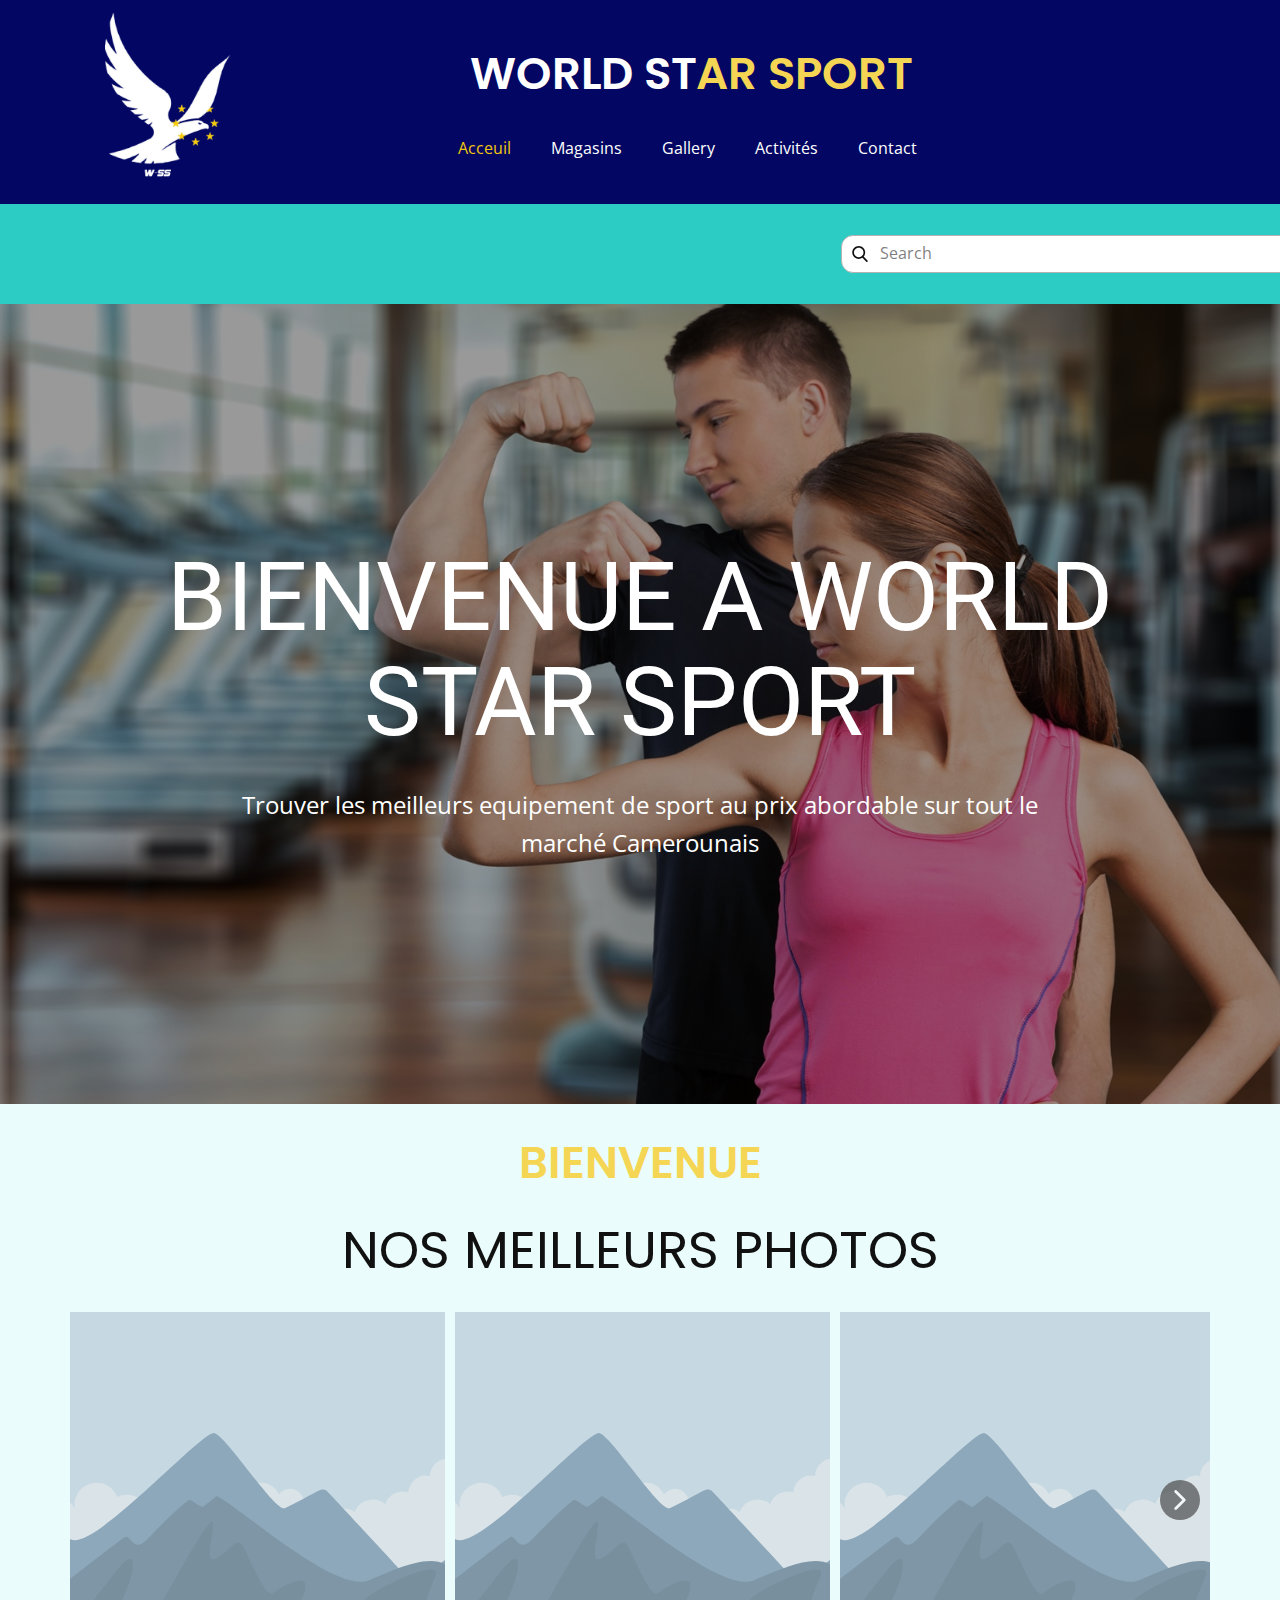
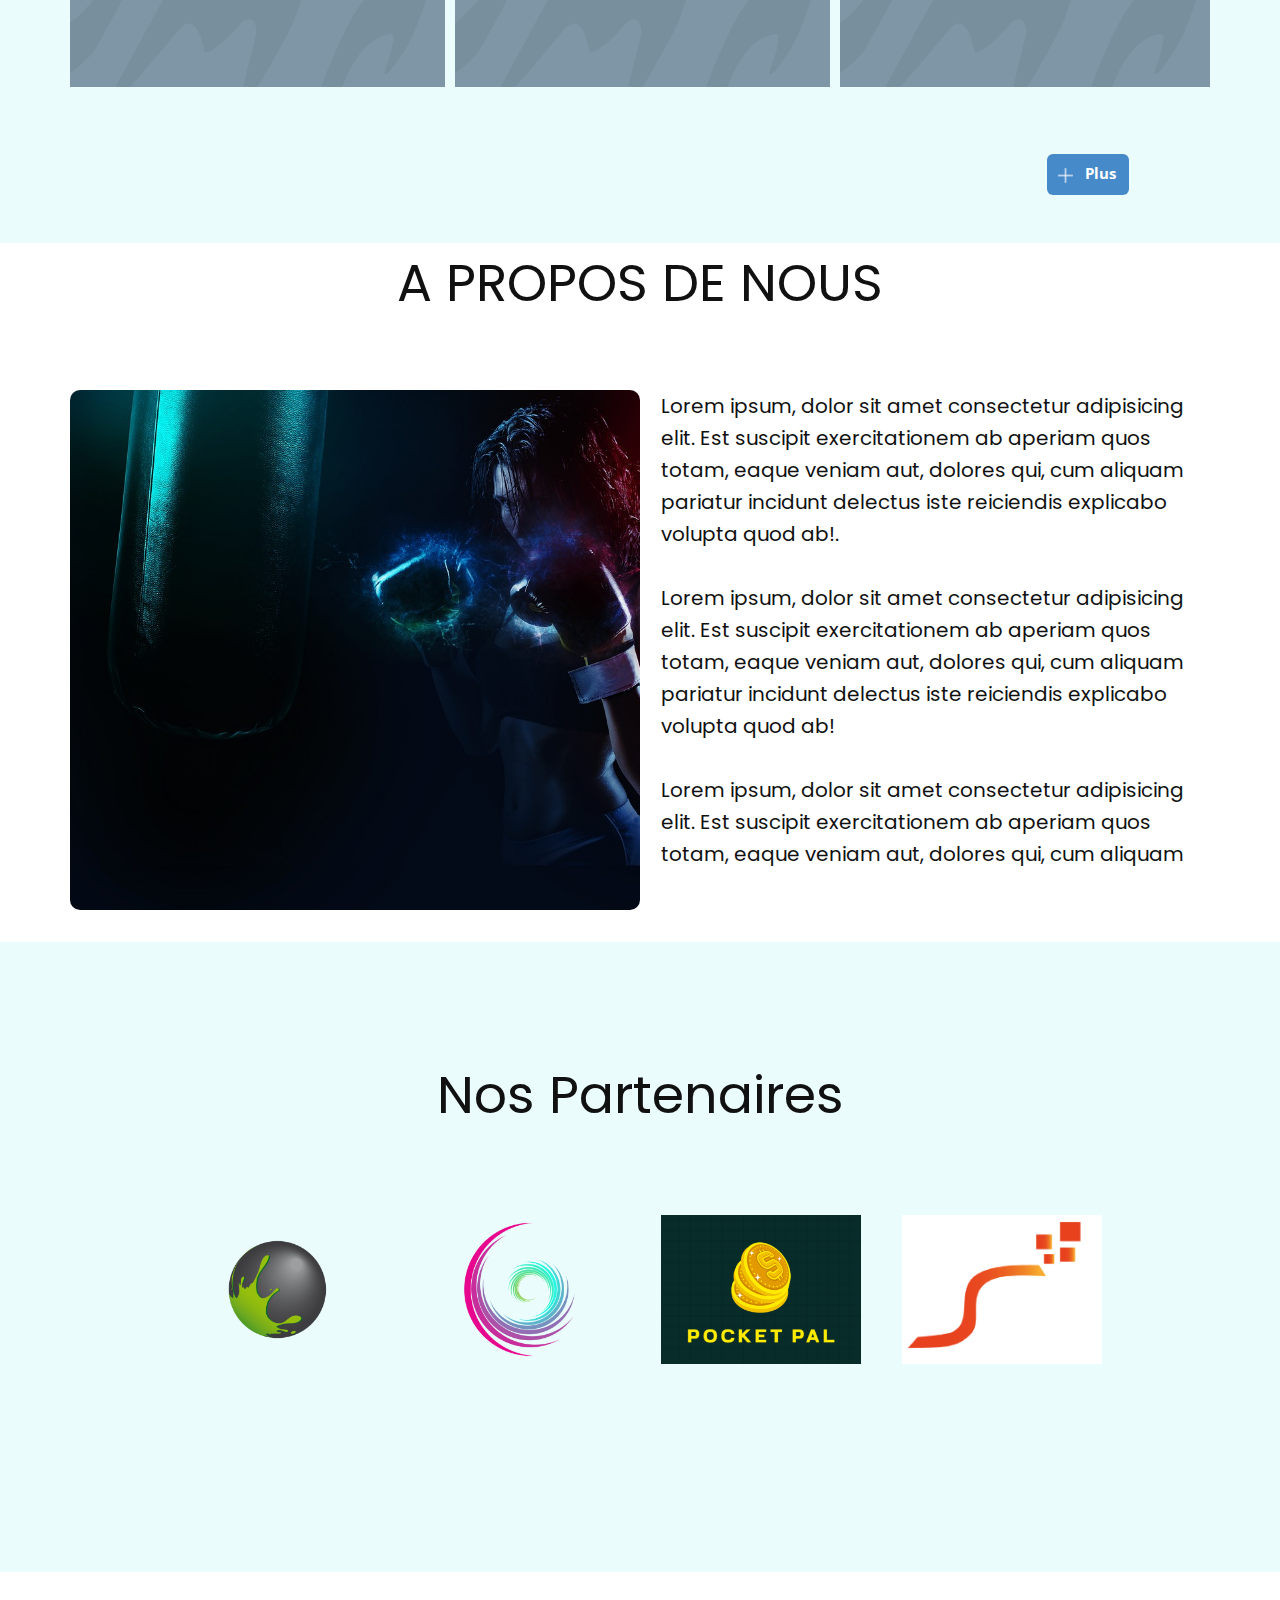
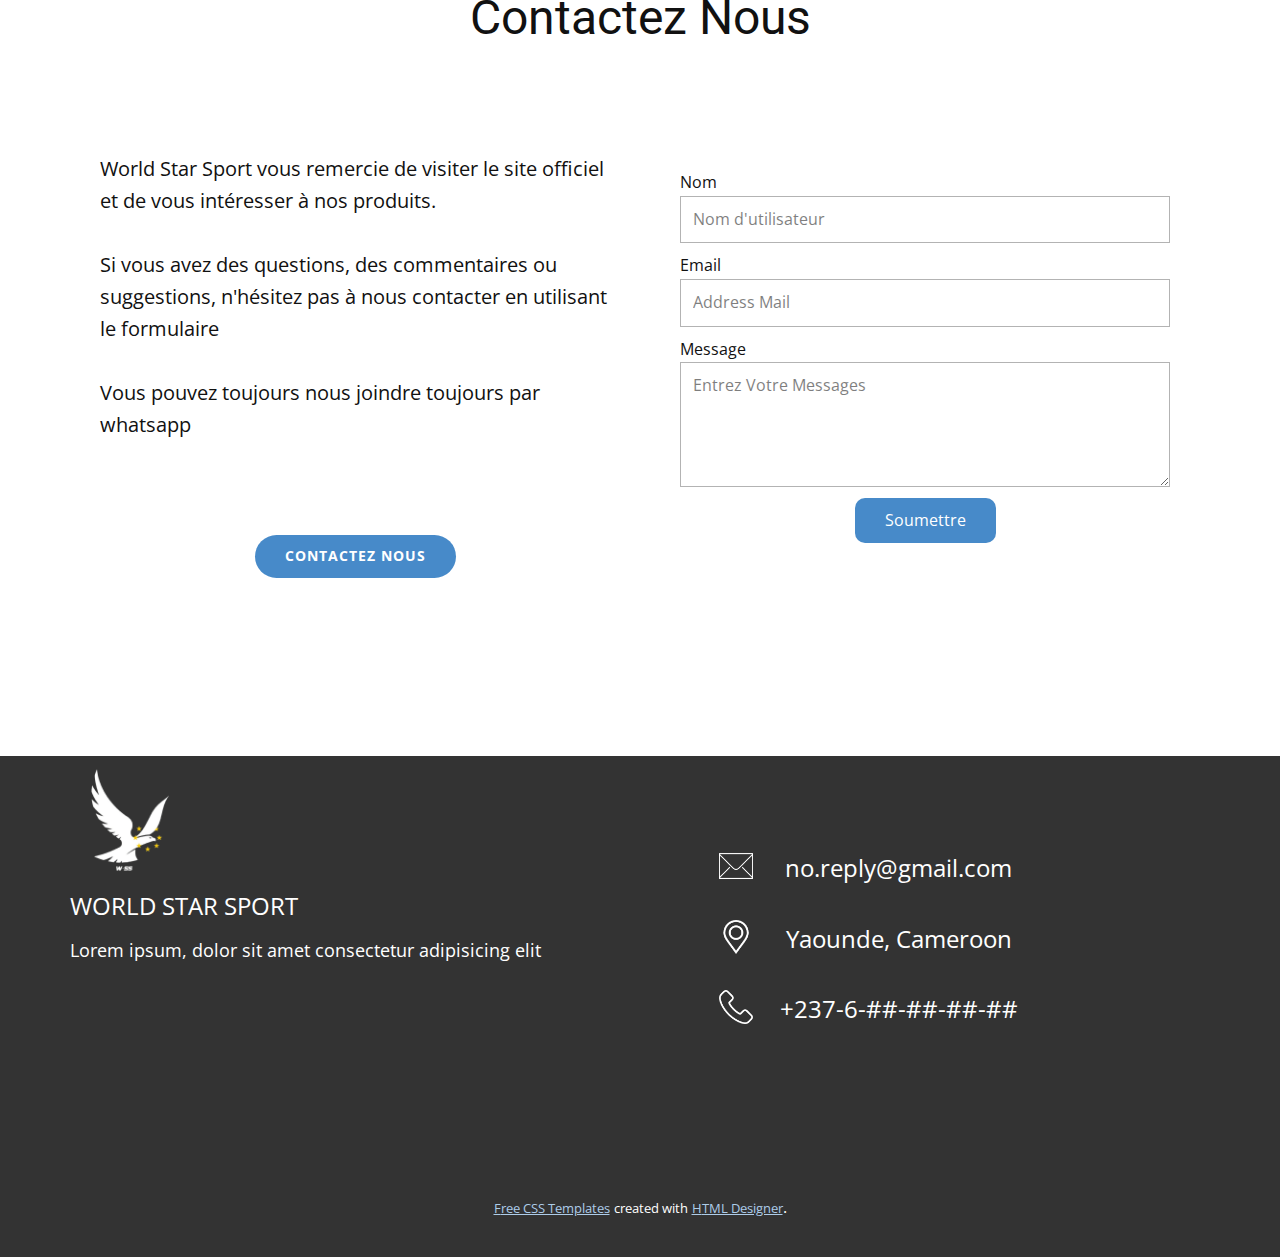
<file: index.html>
<!DOCTYPE html>
<html style="font-size: 16px;" lang="en"><head>
    <meta name="viewport" content="width=device-width, initial-scale=1.0">
    <meta charset="utf-8">
    <meta name="keywords" content="WORLD STAR SPORT
">
    <meta name="description" content="Get the latest sports news and insights on our website. From football to tennis, we cover it all with expert analysis and up-to-date reporting. Stay informed and engaged with the ultimate destination for sports fans.">
    <title>World Star Sports</title>
    <link rel="stylesheet" href="nicepage.css" media="screen">
<link rel="stylesheet" href="css/Acceuil.css" media="screen">
    <script class="u-script" type="text/javascript" src="js/jquery.js" defer=""></script>
    <script class="u-script" type="text/javascript" src="js/nicepage.js" defer=""></script>
    <meta name="generator" content="Nicepage 5.13.1, nicepage.com">
    <meta name="referrer" content="origin">
    <link id="u-theme-google-font" rel="stylesheet" href="https://fonts.googleapis.com/css?family=Roboto:100,100i,300,300i,400,400i,500,500i,700,700i,900,900i|Open+Sans:300,300i,400,400i,500,500i,600,600i,700,700i,800,800i">
    <link id="u-page-google-font" rel="stylesheet" href="https://fonts.googleapis.com/css?family=Poppins:100,100i,200,200i,300,300i,400,400i,500,500i,600,600i,700,700i,800,800i,900,900i">
    
    
    
    
    
    
    <script type="application/ld+json">{
		"@context": "http://schema.org",
		"@type": "Organization",
		"name": "",
		"logo": "images/World-Star-removebg-preview.png"
}</script>
    <meta name="theme-color" content="#478ac9">
    <meta property="og:title" content="World Star Sports">
    <meta property="og:description" content="Get the latest sports news and insights on our website. From football to tennis, we cover it all with expert analysis and up-to-date reporting. Stay informed and engaged with the ultimate destination for sports fans.">
    <meta property="og:type" content="website">
  <meta data-intl-tel-input-cdn-path="intlTelInput/"></head>
  <body data-home-page="Acceuil.html" data-home-page-title="Acceuil" class="u-body u-xl-mode" data-lang="en"><header class=" u-border-no-bottom u-border-no-left u-border-no-right u-border-no-top u-clearfix u-header u-section-row-container" id="sec-52b2" data-animation-name="" data-animation-duration="0" data-animation-delay="0" data-animation-direction="" style=""><div class="u-section-rows">
        <div class="u-clearfix u-custom-color-1 u-section-row" data-animation-name="" data-animation-duration="0" data-animation-delay="0" data-animation-direction="" id="sec-c6ae">
          <div class="u-clearfix u-sheet u-sheet-1">
            <a href="https://nicepage.studio" class="u-align-left-xs u-image u-logo u-image-1" data-image-width="500" data-image-height="500">
              <img src="images/World-Star-removebg-preview.png" class="u-logo-image u-logo-image-1">
            </a>
            <h2 class="u-align-center u-custom-font u-text u-text-default u-text-1">WORLD ST<span class="u-text-palette-3-light-1">AR SPORT</span>
            </h2>
            <nav class="u-align-center-lg u-align-center-md u-align-center-sm u-align-center-xl u-align-right-xs u-menu u-menu-dropdown u-offcanvas u-menu-1">
              <div class="menu-collapse" style="font-size: 1rem; letter-spacing: 0px;">
                <a class="u-button-style u-custom-left-right-menu-spacing u-custom-padding-bottom u-custom-text-active-color u-custom-text-hover-color u-custom-top-bottom-menu-spacing u-nav-link u-text-active-palette-1-base u-text-hover-palette-2-base" href="#">
                  <svg class="u-svg-link" viewBox="0 0 24 24"><use xmlns:xlink="http://www.w3.org/1999/xlink" xlink:href="#menu-hamburger"></use></svg>
                  <svg class="u-svg-content" version="1.1" id="menu-hamburger" viewBox="0 0 16 16" x="0px" y="0px" xmlns:xlink="http://www.w3.org/1999/xlink" xmlns="http://www.w3.org/2000/svg"><g><rect y="1" width="16" height="2"></rect><rect y="7" width="16" height="2"></rect><rect y="13" width="16" height="2"></rect>
</g></svg>
                </a>
              </div>
              <div class="u-custom-menu u-nav-container">
                <ul class="u-nav u-unstyled u-nav-1"><li class="u-nav-item"><a class="u-button-style u-nav-link u-text-active-palette-3-base u-text-hover-palette-3-base" href="Acceuil.html" style="padding: 10px 20px;">Acceuil</a>
</li><li class="u-nav-item"><a class="u-button-style u-nav-link u-text-active-palette-3-base u-text-hover-palette-3-base" href="Magasins.html" style="padding: 10px 20px;">Magasins</a>
</li><li class="u-nav-item"><a class="u-button-style u-nav-link u-text-active-palette-3-base u-text-hover-palette-3-base" href="Gallery.html" style="padding: 10px 20px;">Gallery</a><div class="u-nav-popup"><ul class="u-h-spacing-20 u-nav u-unstyled u-v-spacing-10"><li class="u-nav-item"><a class="u-button-style u-nav-link u-white" href="WSS---Photos.html">WSS - Photos</a>
</li><li class="u-nav-item"><a class="u-button-style u-nav-link u-white" href="#">WSS - Videos</a>
</li></ul>
</div>
</li><li class="u-nav-item"><a class="u-button-style u-nav-link u-text-active-palette-3-base u-text-hover-palette-3-base" style="padding: 10px 20px;">Activités</a>
</li><li class="u-nav-item"><a class="u-button-style u-nav-link u-text-active-palette-3-base u-text-hover-palette-3-base"  style="padding: 10px 20px;">Contact</a>
</li></ul>
              </div>
              <div class="u-custom-menu u-nav-container-collapse">
                <div class="u-black u-container-style u-inner-container-layout u-opacity u-opacity-95 u-sidenav">
                  <div class="u-inner-container-layout u-sidenav-overflow">
                    <div class="u-menu-close"></div>
                    <ul class="u-align-center u-nav u-popupmenu-items u-unstyled u-nav-3"><li class="u-nav-item"><a class="u-button-style u-nav-link" href="Acceuil.html">Acceuil</a>
</li><li class="u-nav-item"><a class="u-button-style u-nav-link" href="#">Magasins</a>
</li><li class="u-nav-item"><a class="u-button-style u-nav-link" href="#">Gallery</a><div class="u-nav-popup"><ul class="u-h-spacing-20 u-nav u-unstyled u-v-spacing-10"><li class="u-nav-item"><a class="u-button-style u-nav-link" href="WSS---Photos.html">WSS - Photos</a>
</li><li class="u-nav-item"><a class="u-button-style u-nav-link" href="#">WSS - Videos</a>
</li></ul>
</div>
</li><li class="u-nav-item"><a class="u-button-style u-nav-link" href="#">Activités</a>
</li><li class="u-nav-item"><a class="u-button-style u-nav-link" href="#">Contact</a>
</li></ul>
                  </div>
                </div>
                <div class="u-black u-menu-overlay u-opacity u-opacity-70"></div>
              </div>
            </nav>
          </div>
          
          
          
          
          
        </div>
        <div class="u-palette-4-base u-section-row" id="sec-f23c">
          <div class="u-clearfix u-sheet u-valign-middle u-sheet-2">
            <form action="#" method="get" class="u-border-1 u-border-grey-30 u-radius-12 u-search u-search-left u-white u-search-1">
              <button class="u-search-button" type="submit">
                <span class="u-search-icon u-spacing-10">
                  <svg class="u-svg-link" preserveAspectRatio="xMidYMin slice" viewBox="0 0 56.966 56.966"><use xmlns:xlink="http://www.w3.org/1999/xlink" xlink:href="#svg-c2ff"></use></svg>
                  <svg xmlns="http://www.w3.org/2000/svg" xmlns:xlink="http://www.w3.org/1999/xlink" version="1.1" id="svg-c2ff" x="0px" y="0px" viewBox="0 0 56.966 56.966" style="enable-background:new 0 0 56.966 56.966;" xml:space="preserve" class="u-svg-content"><path d="M55.146,51.887L41.588,37.786c3.486-4.144,5.396-9.358,5.396-14.786c0-12.682-10.318-23-23-23s-23,10.318-23,23  s10.318,23,23,23c4.761,0,9.298-1.436,13.177-4.162l13.661,14.208c0.571,0.593,1.339,0.92,2.162,0.92  c0.779,0,1.518-0.297,2.079-0.837C56.255,54.982,56.293,53.08,55.146,51.887z M23.984,6c9.374,0,17,7.626,17,17s-7.626,17-17,17  s-17-7.626-17-17S14.61,6,23.984,6z"></path></svg>
                </span>
              </button>
              <input class="u-search-input" type="search" name="search" value="" placeholder="Search">
            </form>
          </div>
          
          
          
          
          
        </div>
      </div></header>
    <section class="u-align-center u-clearfix u-image u-shading u-section-1" src="" data-image-width="1500" data-image-height="1000" id="sec-31ba">
      <div class="u-clearfix u-sheet u-valign-middle u-sheet-1">
        <h1 class="u-text u-text-default u-title u-text-1">BIENVENUE A WORLD STAR SPORT</h1>
        <p class="u-large-text u-text u-text-variant u-text-2">Trouver les meilleurs equipement de sport au prix abordable sur tout le marché Camerounais</p>
      </div>
    </section>
    <section class="u-align-center u-clearfix u-palette-4-light-3 u-section-2" id="sec-3074">
      <div class="u-clearfix u-sheet u-sheet-1">
        <h2 class="u-align-center u-custom-font u-text u-text-default u-text-palette-3-light-1 u-text-1">BIENVENUE</h2>
        <h2 class="u-align-center u-custom-font u-subtitle u-text u-text-2">NOS MEILLEURS PHOTOS</h2>
        <div class="u-expanded-width u-gallery u-layout-horizontal u-lightbox u-no-transition u-show-text-on-hover u-width-fixed u-gallery-1">
          <div class="u-gallery-inner"><div class="u-effect-fade u-gallery-item u-gallery-item-1"><div class="u-back-slide"><img class="u-back-image u-back-image-1" src="[data-uri]">
</div><div class="u-over-slide u-shading u-over-slide-1"></div>
</div><div class="u-effect-fade u-gallery-item u-gallery-item-2"><div class="u-back-slide"><img class="u-back-image u-back-image-2" src="[data-uri]">
</div><div class="u-over-slide u-shading u-over-slide-2"></div>
</div><div class="u-effect-fade u-gallery-item u-gallery-item-3"><div class="u-back-slide"><img class="u-back-image u-back-image-3" src="[data-uri]">
</div><div class="u-over-slide u-shading u-over-slide-3"></div>
</div><div class="u-effect-fade u-gallery-item u-gallery-item-4"><div class="u-back-slide"><img class="u-back-image u-back-image-4" src="[data-uri]">
</div><div class="u-over-slide u-shading u-over-slide-4"></div>
</div><div class="u-effect-fade u-gallery-item u-gallery-item-5"><div class="u-back-slide"><img class="u-back-image u-back-image-5" src="[data-uri]">
</div><div class="u-over-slide u-shading u-over-slide-5"></div>
</div><div class="u-effect-fade u-gallery-item u-gallery-item-6"><div class="u-back-slide"><img class="u-back-image u-back-image-6" src="[data-uri]">
</div><div class="u-over-slide u-shading u-over-slide-6"></div>
</div></div>
          <a class="u-absolute-vcenter u-gallery-nav u-gallery-nav-prev u-grey-70 u-icon-circle u-opacity u-opacity-70 u-spacing-10 u-text-white u-gallery-nav-1" href="#" role="button">
            <span aria-hidden="true">
              <svg viewBox="0 0 451.847 451.847"><path d="M97.141,225.92c0-8.095,3.091-16.192,9.259-22.366L300.689,9.27c12.359-12.359,32.397-12.359,44.751,0
c12.354,12.354,12.354,32.388,0,44.748L173.525,225.92l171.903,171.909c12.354,12.354,12.354,32.391,0,44.744
c-12.354,12.365-32.386,12.365-44.745,0l-194.29-194.281C100.226,242.115,97.141,234.018,97.141,225.92z"></path></svg>
            </span>
            <span class="sr-only">
              <svg viewBox="0 0 451.847 451.847"><path d="M97.141,225.92c0-8.095,3.091-16.192,9.259-22.366L300.689,9.27c12.359-12.359,32.397-12.359,44.751,0
c12.354,12.354,12.354,32.388,0,44.748L173.525,225.92l171.903,171.909c12.354,12.354,12.354,32.391,0,44.744
c-12.354,12.365-32.386,12.365-44.745,0l-194.29-194.281C100.226,242.115,97.141,234.018,97.141,225.92z"></path></svg>
            </span>
          </a>
          <a class="u-absolute-vcenter u-gallery-nav u-gallery-nav-next u-grey-70 u-icon-circle u-opacity u-opacity-70 u-spacing-10 u-text-white u-gallery-nav-2" href="#" role="button">
            <span aria-hidden="true">
              <svg viewBox="0 0 451.846 451.847"><path d="M345.441,248.292L151.154,442.573c-12.359,12.365-32.397,12.365-44.75,0c-12.354-12.354-12.354-32.391,0-44.744
L278.318,225.92L106.409,54.017c-12.354-12.359-12.354-32.394,0-44.748c12.354-12.359,32.391-12.359,44.75,0l194.287,194.284
c6.177,6.18,9.262,14.271,9.262,22.366C354.708,234.018,351.617,242.115,345.441,248.292z"></path></svg>
            </span>
            <span class="sr-only">
              <svg viewBox="0 0 451.846 451.847"><path d="M345.441,248.292L151.154,442.573c-12.359,12.365-32.397,12.365-44.75,0c-12.354-12.354-12.354-32.391,0-44.744
L278.318,225.92L106.409,54.017c-12.354-12.359-12.354-32.394,0-44.748c12.354-12.359,32.391-12.359,44.75,0l194.287,194.284
c6.177,6.18,9.262,14.271,9.262,22.366C354.708,234.018,351.617,242.115,345.441,248.292z"></path></svg>
            </span>
          </a>
        </div>
        <a href="WSS---Photos.html" class="u-btn u-btn-round u-button-style u-hover-palette-1-light-1 u-palette-1-base u-radius-6 u-btn-1"><span class="u-file-icon u-icon u-text-white u-icon-1"><img src="images/748113-576dfa1e.png" alt=""></span>&nbsp;Plus
        </a>
      </div>
    </section>
    <section class="u-clearfix u-section-3" id="sec-5378">
      <div class="u-clearfix u-sheet u-valign-bottom u-sheet-1">
        <h2 class="u-align-center u-custom-font u-subtitle u-text u-text-default u-text-1">A PROPOS DE NOUS</h2>
        <div class="u-clearfix u-expanded-width u-layout-wrap u-layout-wrap-1">
          <div class="u-layout">
            <div class="u-layout-row">
              <div class="u-container-align-center u-container-style u-image u-layout-cell u-size-30-xl u-size-60-lg u-size-60-md u-size-60-sm u-size-60-xs u-image-1" data-image-width="1280" data-image-height="783">
                <div class="u-container-layout u-container-layout-1"></div>
              </div>
              <div class="u-container-style u-layout-cell u-size-30-xl u-size-60-lg u-size-60-md u-size-60-sm u-size-60-xs u-layout-cell-2">
                <div class="u-container-layout u-container-layout-2">
                  <p class="u-align-left u-custom-font u-text u-text-default-lg u-text-default-xl u-text-2"> Lorem ipsum, dolor sit amet consectetur adipisicing elit. Est suscipit exercitationem ab aperiam quos totam, eaque veniam aut, dolores qui, cum aliquam pariatur incidunt delectus iste reiciendis explicabo volupta quod ab!.<br>
                    <br>Lorem ipsum, dolor sit amet consectetur adipisicing elit. Est suscipit exercitationem ab aperiam quos totam, eaque veniam aut, dolores qui, cum aliquam pariatur incidunt delectus iste reiciendis explicabo volupta quod ab!<br>
                    <br>Lorem ipsum, dolor sit amet consectetur adipisicing elit. Est suscipit exercitationem ab aperiam quos totam, eaque veniam aut, dolores qui, cum aliquam<br>
                  </p>
                </div>
              </div>
            </div>
          </div>
        </div>
      </div>
    </section>
    <section class="u-clearfix u-palette-4-light-3 u-section-4" id="sec-296b">
      <div class="u-clearfix u-sheet u-sheet-1">
        <h2 class="u-custom-font u-subtitle u-text u-text-default u-text-1">Nos Partenaires</h2>
        <div class="u-list u-list-1">
          <div class="u-repeater u-repeater-1">
            <div class="u-container-align-center u-container-style u-list-item u-repeater-item">
              <div class="u-container-layout u-similar-container u-container-layout-1">
                <img class="u-align-center u-image u-image-contain u-image-default u-preserve-proportions u-image-1" src="images/1056550_medium2000.png.png" alt="" data-image-width="1000" data-image-height="1000">
              </div>
            </div>
            <div class="u-container-align-center u-container-style u-list-item u-repeater-item">
              <div class="u-container-layout u-similar-container u-container-layout-2">
                <img class="u-align-center u-image u-image-contain u-image-default u-preserve-proportions u-image-2" src="images/1161820_medium2000.png.png" alt="" data-image-width="1000" data-image-height="1000">
              </div>
            </div>
            <div class="u-container-align-center u-container-style u-list-item u-repeater-item">
              <div class="u-container-layout u-similar-container u-container-layout-3">
                <img class="u-align-center u-image u-image-default u-preserve-proportions u-image-3" src="images/Pocket-Pal.png" alt="" data-image-width="754" data-image-height="525">
              </div>
            </div>
            <div class="u-container-align-center u-container-style u-list-item u-repeater-item">
              <div class="u-container-layout u-similar-container u-container-layout-4">
                <img class="u-align-center u-image u-image-default u-preserve-proportions u-image-4" src="images/Solux.png" alt="" data-image-width="900" data-image-height="675">
              </div>
            </div>
          </div>
        </div>
      </div>
    </section>
    <section class="u-clearfix u-section-5" id="sec-3ca6">
      <div class="u-clearfix u-sheet u-sheet-1">
        <h2 class="u-align-center u-subtitle u-text u-text-default u-text-1">Contactez Nous</h2>
        <div class="u-clearfix u-expanded-width u-layout-wrap u-layout-wrap-1">
          <div class="u-layout">
            <div class="u-layout-row">
              <div class="u-container-style u-layout-cell u-size-30 u-layout-cell-1">
                <div class="u-container-layout u-container-layout-1">
                  <p class="u-large-text u-text u-text-default u-text-variant u-text-2">World Star Sport vous remercie de visiter le site officiel et de vous intéresser à nos produits.&nbsp;<br>
                    <br>Si vous avez des questions, des commentaires ou suggestions, n'hésitez pas à nous contacter en utilisant le formulaire<br>
                    <br>Vous pouvez toujours nous joindre toujours par whatsapp<br>
                    <br>
                    <br>
                  </p>
                  <a href="https://nicepage.com/c/product-list-website-templates" class="u-btn u-btn-round u-button-style u-hover-palette-1-light-1 u-palette-1-base u-radius-50 u-btn-1">Contactez nous</a>
                </div>
              </div>
              <div class="u-container-style u-layout-cell u-size-30 u-layout-cell-2">
                <div class="u-container-layout u-valign-middle u-container-layout-2">
                  <div class="u-form u-form-1">
                    <form action="https://forms.nicepagesrv.com/v2/form/process" class="u-clearfix u-form-spacing-10 u-form-vertical u-inner-form" source="email" name="form" style="padding: 10px;">
                      <div class="u-form-group u-form-name">
                        <label for="name-725b" class="u-label">Nom</label>
                        <input type="text" placeholder="Nom d'utilisateur" id="name-725b" name="name" class="u-input u-input-rectangle" required="">
                      </div>
                      <div class="u-form-email u-form-group">
                        <label for="email-725b" class="u-label">Email</label>
                        <input type="email" placeholder="Address Mail" id="email-725b" name="email" class="u-input u-input-rectangle" required="">
                      </div>
                      <div class="u-form-group u-form-message">
                        <label for="message-725b" class="u-label">Message</label>
                        <textarea placeholder="Entrez Votre Messages" rows="4" cols="50" id="message-725b" name="message" class="u-input u-input-rectangle" required=""></textarea>
                      </div>
                      <div class="u-align-center u-form-group u-form-submit">
                        <a href="#" class="u-btn u-btn-round u-btn-submit u-button-style u-radius-10">Soumettre</a>
                        <input type="submit" value="submit" class="u-form-control-hidden">
                      </div>
                      <div class="u-form-send-message u-form-send-success"> Thank you! Your message has been sent. </div>
                      <div class="u-form-send-error u-form-send-message"> Unable to send your message. Please fix errors then try again. </div>
                      <input type="hidden" value="" name="recaptchaResponse">
                      <input type="hidden" name="formServices" value="3f60c0e3c342db9a0bc4519c205710c9">
                    </form>
                  </div>
                </div>
              </div>
            </div>
          </div>
        </div>
      </div>
    </section>
    
    
    <footer class="u-align-center u-clearfix u-footer u-grey-80 u-footer" id="sec-300c"><div class="u-clearfix u-sheet u-valign-top-xs u-sheet-1">
        <img class="u-image u-image-contain u-image-default u-preserve-proportions u-image-1" src="images/World-Star-removebg-preview.png" alt="" data-image-width="500" data-image-height="500">
        <div class="u-align-center-xs u-list u-list-1">
          <div class="u-repeater u-repeater-1">
            <div class="u-container-style u-list-item u-repeater-item">
              <div class="u-container-layout u-similar-container u-container-layout-1"><span class="u-align-left-xs u-custom-item u-file-icon u-icon u-text-white u-icon-1"><img src="images/4.png" alt=""></span>
                <p class="u-align-center u-custom-item u-large-text u-text u-text-variant u-text-1">no.reply@gmail.com</p>
              </div>
            </div>
            <div class="u-container-style u-list-item u-repeater-item">
              <div class="u-container-layout u-similar-container u-container-layout-2"><span class="u-align-left-xs u-custom-item u-file-icon u-icon u-text-white u-icon-2"><img src="images/1239344-9f339065.png" alt=""></span>
                <p class="u-align-center u-custom-item u-large-text u-text u-text-variant u-text-2">Yaounde, Cameroon</p>
              </div>
            </div>
            <div class="u-container-style u-list-item u-repeater-item">
              <div class="u-container-layout u-similar-container u-container-layout-3"><span class="u-align-left-xs u-custom-item u-file-icon u-icon u-text-white u-icon-3"><img src="images/159832-e6b11a25.png" alt=""></span>
                <p class="u-align-center u-custom-item u-large-text u-text u-text-variant u-text-3">+237-6-##-##-##-##</p>
              </div>
            </div>
          </div>
        </div>
        <p class="u-large-text u-text u-text-default u-text-variant u-text-4">WORLD STAR SPORT</p>
        <p class="u-align-left-md u-align-left-sm u-align-left-xs u-text u-text-default-lg u-text-default-xl u-text-5"> Lorem ipsum, dolor sit amet consectetur adipisicing elit<br>
        </p>
      </div></footer>
    <section class="u-backlink u-clearfix u-grey-80">
      <a class="u-link" href="https://nicepage.com/css-templates" target="_blank">
        <span>Free CSS Templates</span>
      </a>
      <p class="u-text">
        <span>created with</span>
      </p>
      <a class="u-link" href="https://nicepage.com/html-website-builder" target="_blank">
        <span>HTML Designer</span>
      </a>. 
    </section><span style="height: 64px; width: 64px; margin-left: 0px; margin-right: auto; margin-top: 0px; right: 20px; bottom: 20px; padding: 20px; background-image: none;" class="u-back-to-top u-custom-color-1 u-icon u-icon-circle u-opacity u-opacity-85" data-href="#">
        <svg class="u-svg-link" preserveAspectRatio="xMidYMin slice" viewBox="0 0 551.13 551.13"><use xmlns:xlink="http://www.w3.org/1999/xlink" xlink:href="#svg-1d98"></use></svg>
        <svg class="u-svg-content" enable-background="new 0 0 551.13 551.13" viewBox="0 0 551.13 551.13" xmlns="http://www.w3.org/2000/svg" id="svg-1d98"><path d="m275.565 189.451 223.897 223.897h51.668l-275.565-275.565-275.565 275.565h51.668z"></path></svg>
    </span>
  
</body></html>
</file>
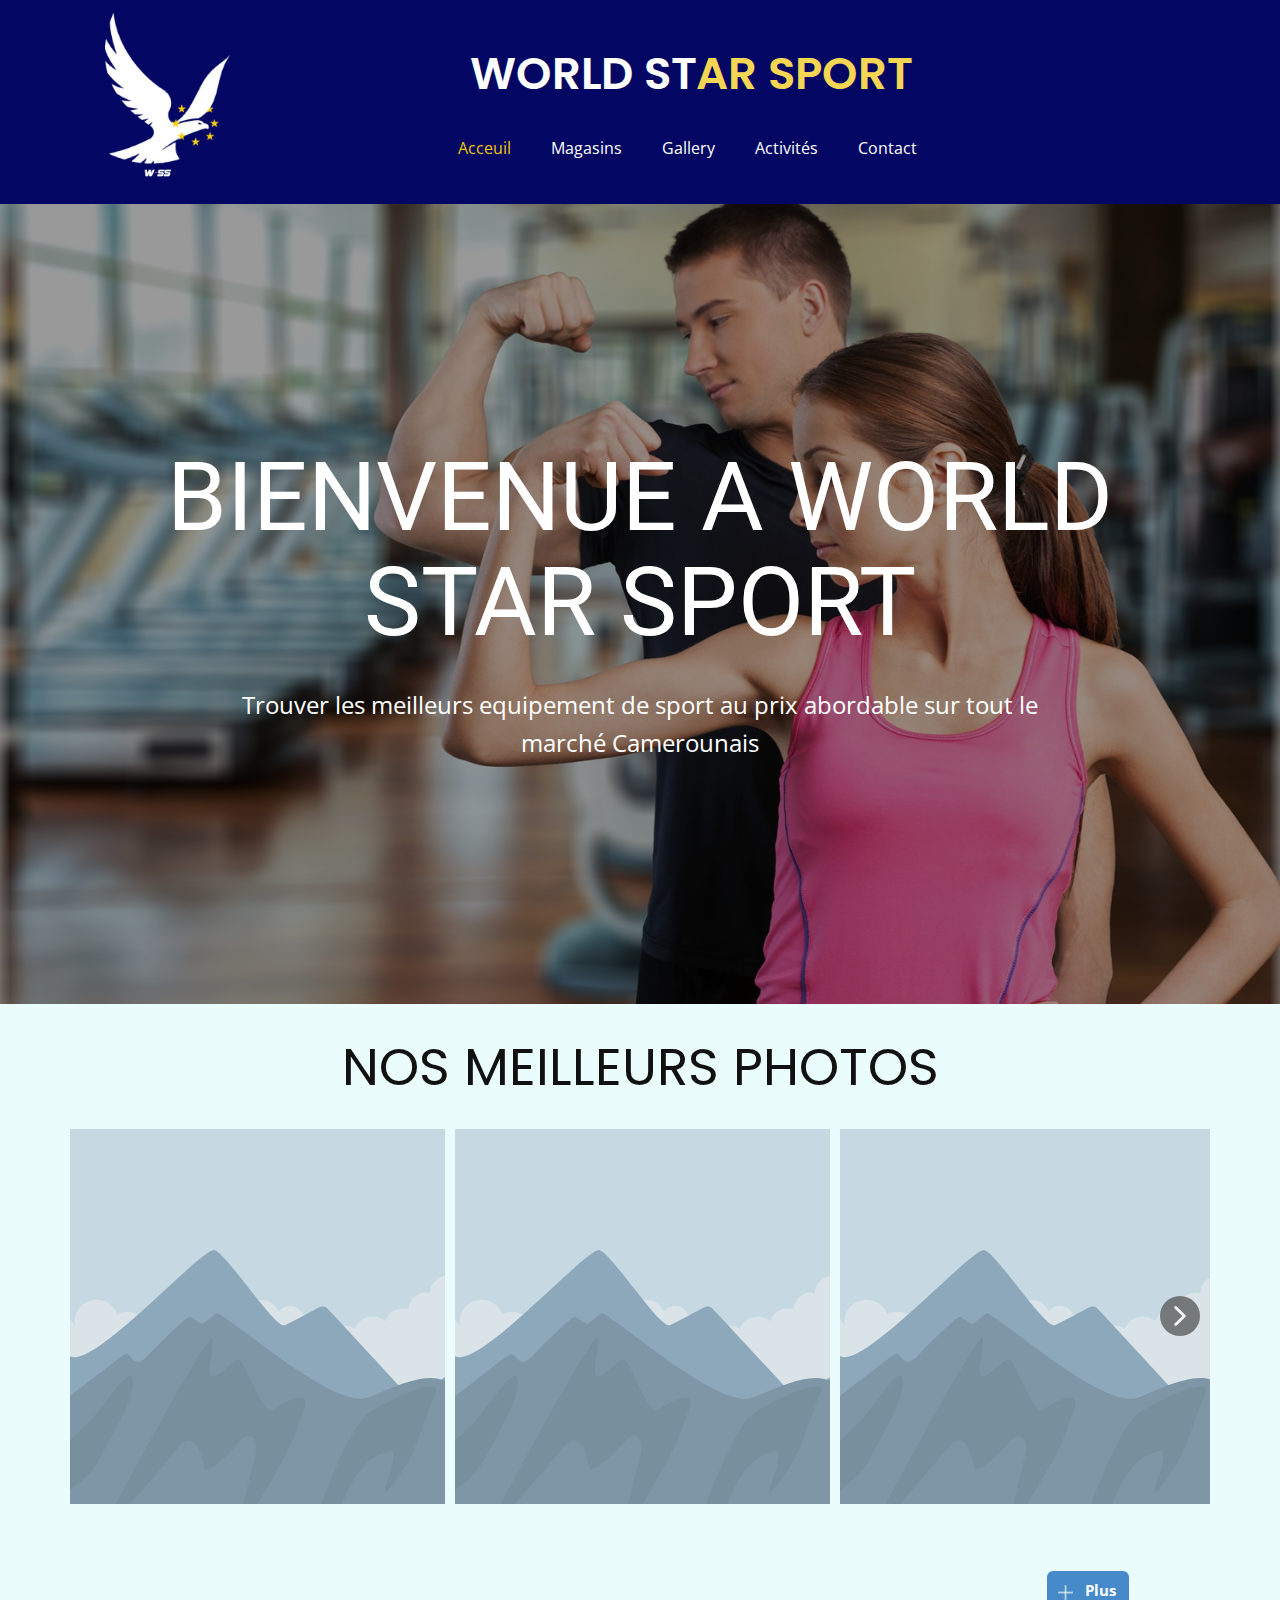
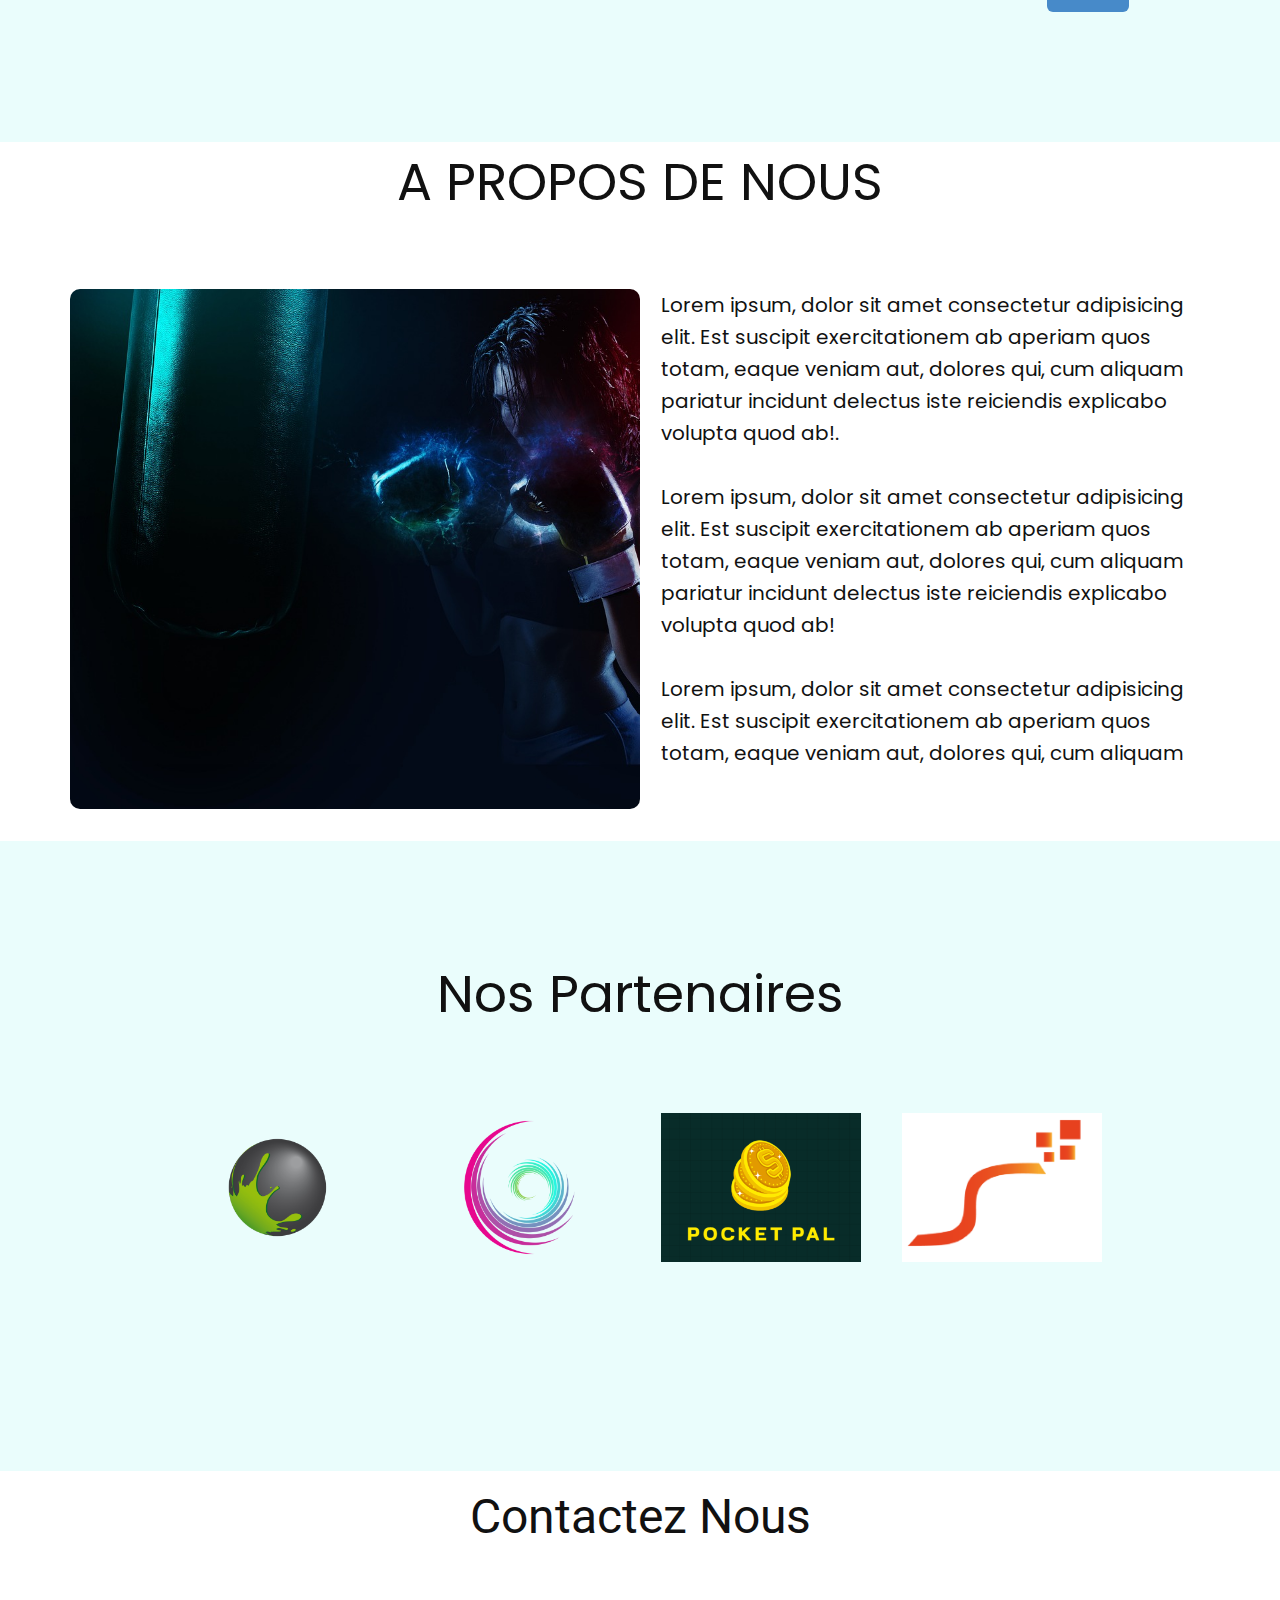
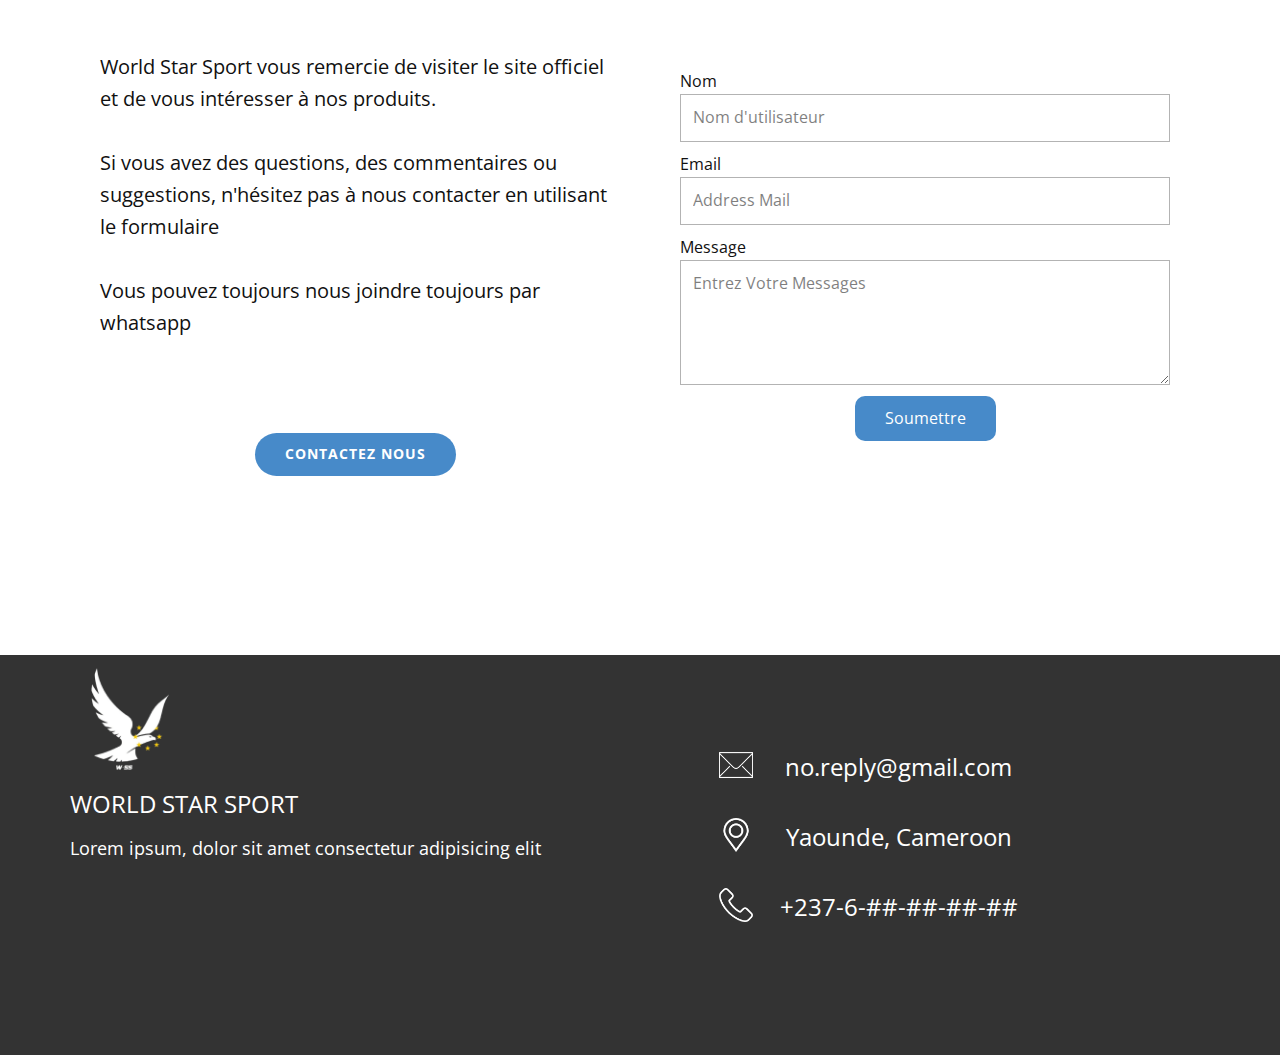
<file: Acceuil.html>
<!DOCTYPE html>
<html style="font-size: 16px;" lang="en"><head>
    <meta name="viewport" content="width=device-width, initial-scale=1.0">
    <meta charset="utf-8">
    <meta name="keywords" content="WORLD STAR SPORT
">
    <meta name="description" content="Get the latest sports news and insights on our website. From football to tennis, we cover it all with expert analysis and up-to-date reporting. Stay informed and engaged with the ultimate destination for sports fans.">
    <title>World Star Sports</title>
    <link rel="stylesheet" href="nicepage.css" media="screen">
<link rel="stylesheet" href="css/Acceuil.css" media="screen">
    <script class="u-script" type="text/javascript" src="js/jquery.js" defer=""></script>
    <script class="u-script" type="text/javascript" src="js/nicepage.js" defer=""></script>
    <meta name="generator" content="Nicepage 5.13.1, nicepage.com">
    <meta name="referrer" content="origin">
    <link id="u-theme-google-font" rel="stylesheet" href="https://fonts.googleapis.com/css?family=Roboto:100,100i,300,300i,400,400i,500,500i,700,700i,900,900i|Open+Sans:300,300i,400,400i,500,500i,600,600i,700,700i,800,800i">
    <link id="u-page-google-font" rel="stylesheet" href="https://fonts.googleapis.com/css?family=Poppins:100,100i,200,200i,300,300i,400,400i,500,500i,600,600i,700,700i,800,800i,900,900i">
    
    
    
    
    
    
    <script type="application/ld+json">{
		"@context": "http://schema.org",
		"@type": "Organization",
		"name": "",
		"logo": "images/World-Star-removebg-preview.png"
}</script>
    <meta name="theme-color" content="#478ac9">
    <meta property="og:title" content="World Star Sports">
    <meta property="og:description" content="Get the latest sports news and insights on our website. From football to tennis, we cover it all with expert analysis and up-to-date reporting. Stay informed and engaged with the ultimate destination for sports fans.">
    <meta property="og:type" content="website">
  </head>
  <body class="u-body u-xl-mode" data-lang="en"><header class=" u-border-no-bottom u-border-no-left u-border-no-right u-border-no-top u-clearfix u-header u-section-row-container" id="sec-52b2" data-animation-name="" data-animation-duration="0" data-animation-delay="0" data-animation-direction=""><div class="u-section-rows">
        <div class="u-clearfix u-custom-color-1 u-section-row" data-animation-name="" data-animation-duration="0" data-animation-delay="0" data-animation-direction="" id="sec-c6ae">
          <div class="u-clearfix u-sheet u-sheet-1">
            <a href="#" class="u-align-left-xs u-image u-logo u-image-1" data-image-width="500" data-image-height="500">
              <img src="images/World-Star-removebg-preview.png" class="u-logo-image u-logo-image-1">
            </a>
            <h2 class="u-align-center u-custom-font u-text u-text-default u-text-1">WORLD ST<span class="u-text-palette-3-light-1">AR SPORT</span>
            </h2>
            <nav class="u-align-center-lg u-align-center-md u-align-center-sm u-align-center-xl u-align-right-xs u-menu u-menu-dropdown u-offcanvas u-menu-1">
              <div class="menu-collapse" style="font-size: 1rem; letter-spacing: 0px;">
                <a class="u-button-style u-custom-left-right-menu-spacing u-custom-padding-bottom u-custom-text-active-color u-custom-text-hover-color u-custom-top-bottom-menu-spacing u-nav-link u-text-active-palette-1-base u-text-hover-palette-2-base" href="#">
                  <svg class="u-svg-link" viewBox="0 0 24 24"><use xmlns:xlink="http://www.w3.org/1999/xlink" xlink:href="#menu-hamburger"></use></svg>
                  <svg class="u-svg-content" version="1.1" id="menu-hamburger" viewBox="0 0 16 16" x="0px" y="0px" xmlns:xlink="http://www.w3.org/1999/xlink" xmlns="http://www.w3.org/2000/svg"><g><rect y="1" width="16" height="2"></rect><rect y="7" width="16" height="2"></rect><rect y="13" width="16" height="2"></rect>
</g></svg>
                </a>
              </div>
              <div class="u-custom-menu u-nav-container">
                <ul class="u-nav u-unstyled u-nav-1"><li class="u-nav-item"><a class="u-button-style u-nav-link u-text-active-palette-3-base u-text-hover-palette-3-base" href="Acceuil.html" style="padding: 10px 20px;">Acceuil</a>
</li><li class="u-nav-item"><a class="u-button-style u-nav-link u-text-active-palette-3-base u-text-hover-palette-3-base" href="#" style="padding: 10px 20px;">Magasins</a>
</li><li class="u-nav-item"><a class="u-button-style u-nav-link u-text-active-palette-3-base u-text-hover-palette-3-base" href="#" style="padding: 10px 20px;">Gallery</a><div class="u-nav-popup"><ul class="u-h-spacing-20 u-nav u-unstyled u-v-spacing-10"><li class="u-nav-item"><a class="u-button-style u-nav-link u-white" href="WSS---Photos.html">WSS - Photos</a>
</li><li class="u-nav-item"><a class="u-button-style u-nav-link u-white" href="#">WSS - Videos</a>
</li></ul>
</div>
</li><li class="u-nav-item"><a class="u-button-style u-nav-link u-text-active-palette-3-base u-text-hover-palette-3-base" href="Activités.html" style="padding: 10px 20px;">Activités</a>
</li><li class="u-nav-item"><a class="u-button-style u-nav-link u-text-active-palette-3-base u-text-hover-palette-3-base" href="#Contact" style="padding: 10px 20px;">Contact</a>
</li></ul>
              </div>
              <div class="u-custom-menu u-nav-container-collapse">
                <div class="u-black u-container-style u-inner-container-layout u-opacity u-opacity-95 u-sidenav">
                  <div class="u-inner-container-layout u-sidenav-overflow">
                    <div class="u-menu-close"></div>
                    <ul class="u-align-center u-nav u-popupmenu-items u-unstyled u-nav-3"><li class="u-nav-item"><a class="u-button-style u-nav-link" href="Acceuil.html">Acceuil</a>
</li><li class="u-nav-item"><a class="u-button-style u-nav-link" href="#">Magasins</a>
</li><li class="u-nav-item"><a class="u-button-style u-nav-link" href="#">Gallery</a><div class="u-nav-popup"><ul class="u-h-spacing-20 u-nav u-unstyled u-v-spacing-10"><li class="u-nav-item"><a class="u-button-style u-nav-link" href="WSS---Photos.html">WSS - Photos</a>
</li><li class="u-nav-item"><a class="u-button-style u-nav-link" href="#">WSS - Videos</a>
</li></ul>
</div>
</li><li class="u-nav-item"><a class="u-button-style u-nav-link" href="#">Activités</a>
</li><li class="u-nav-item"><a class="u-button-style u-nav-link" href="#">Contact</a>
</li></ul>
                  </div>
                </div>
                <div class="u-black u-menu-overlay u-opacity u-opacity-70"></div>
              </div>
            </nav>
          </div>
          
          
          
          
          
        </div>
              
        </div>
      </div></header>
    <section class="u-align-center u-clearfix u-image u-shading u-section-1" src="" data-image-width="1500" data-image-height="1000" id="sec-31ba">
      <div class="u-clearfix u-sheet u-valign-middle u-sheet-1">
        <h1 class="u-text u-text-default u-title u-text-1">BIENVENUE A WORLD STAR SPORT</h1>
        <p class="u-large-text u-text u-text-variant u-text-2">Trouver les meilleurs equipement de sport au prix abordable sur tout le marché Camerounais</p>
      </div>
    </section>
    <section class="u-align-center u-clearfix u-palette-4-light-3 u-section-2" id="sec-3074">
      <div class="u-clearfix u-sheet u-sheet-1">
        <h2 class="u-align-center u-custom-font u-subtitle u-text u-text-2">NOS MEILLEURS PHOTOS</h2>
        <div class="u-expanded-width u-gallery u-layout-horizontal u-lightbox u-no-transition u-show-text-on-hover u-width-fixed u-gallery-1">
          <div class="u-gallery-inner"><div class="u-effect-fade u-gallery-item u-gallery-item-1"><div class="u-back-slide"><img class="u-back-image u-back-image-1" src="[data-uri]">
</div><div class="u-over-slide u-shading u-over-slide-1"></div>
</div><div class="u-effect-fade u-gallery-item u-gallery-item-2"><div class="u-back-slide"><img class="u-back-image u-back-image-2" src="[data-uri]">
</div><div class="u-over-slide u-shading u-over-slide-2"></div>
</div><div class="u-effect-fade u-gallery-item u-gallery-item-3"><div class="u-back-slide"><img class="u-back-image u-back-image-3" src="[data-uri]">
</div><div class="u-over-slide u-shading u-over-slide-3"></div>
</div><div class="u-effect-fade u-gallery-item u-gallery-item-4"><div class="u-back-slide"><img class="u-back-image u-back-image-4" src="[data-uri]">
</div><div class="u-over-slide u-shading u-over-slide-4"></div>
</div><div class="u-effect-fade u-gallery-item u-gallery-item-5"><div class="u-back-slide"><img class="u-back-image u-back-image-5" src="[data-uri]">
</div><div class="u-over-slide u-shading u-over-slide-5"></div>
</div><div class="u-effect-fade u-gallery-item u-gallery-item-6"><div class="u-back-slide"><img class="u-back-image u-back-image-6" src="[data-uri]">
</div><div class="u-over-slide u-shading u-over-slide-6"></div>
</div></div>
          <a class="u-absolute-vcenter u-gallery-nav u-gallery-nav-prev u-grey-70 u-icon-circle u-opacity u-opacity-70 u-spacing-10 u-text-white u-gallery-nav-1" href="#" role="button">
            <span aria-hidden="true">
              <svg viewBox="0 0 451.847 451.847"><path d="M97.141,225.92c0-8.095,3.091-16.192,9.259-22.366L300.689,9.27c12.359-12.359,32.397-12.359,44.751,0
c12.354,12.354,12.354,32.388,0,44.748L173.525,225.92l171.903,171.909c12.354,12.354,12.354,32.391,0,44.744
c-12.354,12.365-32.386,12.365-44.745,0l-194.29-194.281C100.226,242.115,97.141,234.018,97.141,225.92z"></path></svg>
            </span>
            <span class="sr-only">
              <svg viewBox="0 0 451.847 451.847"><path d="M97.141,225.92c0-8.095,3.091-16.192,9.259-22.366L300.689,9.27c12.359-12.359,32.397-12.359,44.751,0
c12.354,12.354,12.354,32.388,0,44.748L173.525,225.92l171.903,171.909c12.354,12.354,12.354,32.391,0,44.744
c-12.354,12.365-32.386,12.365-44.745,0l-194.29-194.281C100.226,242.115,97.141,234.018,97.141,225.92z"></path></svg>
            </span>
          </a>
          <a class="u-absolute-vcenter u-gallery-nav u-gallery-nav-next u-grey-70 u-icon-circle u-opacity u-opacity-70 u-spacing-10 u-text-white u-gallery-nav-2" href="#" role="button">
            <span aria-hidden="true">
              <svg viewBox="0 0 451.846 451.847"><path d="M345.441,248.292L151.154,442.573c-12.359,12.365-32.397,12.365-44.75,0c-12.354-12.354-12.354-32.391,0-44.744
L278.318,225.92L106.409,54.017c-12.354-12.359-12.354-32.394,0-44.748c12.354-12.359,32.391-12.359,44.75,0l194.287,194.284
c6.177,6.18,9.262,14.271,9.262,22.366C354.708,234.018,351.617,242.115,345.441,248.292z"></path></svg>
            </span>
            <span class="sr-only">
              <svg viewBox="0 0 451.846 451.847"><path d="M345.441,248.292L151.154,442.573c-12.359,12.365-32.397,12.365-44.75,0c-12.354-12.354-12.354-32.391,0-44.744
L278.318,225.92L106.409,54.017c-12.354-12.359-12.354-32.394,0-44.748c12.354-12.359,32.391-12.359,44.75,0l194.287,194.284
c6.177,6.18,9.262,14.271,9.262,22.366C354.708,234.018,351.617,242.115,345.441,248.292z"></path></svg>
            </span>
          </a>
        </div>
        <a href="WSS---Photos.html" class="u-btn u-btn-round u-button-style u-hover-palette-1-light-1 u-palette-1-base u-radius-6 u-btn-1"><span class="u-file-icon u-icon u-text-white u-icon-1"><img src="images/748113-576dfa1e.png" alt=""></span>&nbsp;Plus
        </a>
      </div>
    </section>
    <section class="u-clearfix u-section-3" id="sec-5378">
      <div class="u-clearfix u-sheet u-valign-bottom u-sheet-1">
        <h2 class="u-align-center u-custom-font u-subtitle u-text u-text-default u-text-1">A PROPOS DE NOUS</h2>
        <div class="u-clearfix u-expanded-width u-layout-wrap u-layout-wrap-1">
          <div class="u-layout">
            <div class="u-layout-row">
              <div class="u-container-align-center u-container-style u-image u-layout-cell u-size-30-xl u-size-60-lg u-size-60-md u-size-60-sm u-size-60-xs u-image-1" data-image-width="1280" data-image-height="783">
                <div class="u-container-layout u-container-layout-1"></div>
              </div>
              <div class="u-container-style u-layout-cell u-size-30-xl u-size-60-lg u-size-60-md u-size-60-sm u-size-60-xs u-layout-cell-2">
                <div class="u-container-layout u-container-layout-2">
                  <p class="u-align-left u-custom-font u-text u-text-default-lg u-text-default-xl u-text-2"> Lorem ipsum, dolor sit amet consectetur adipisicing elit. Est suscipit exercitationem ab aperiam quos totam, eaque veniam aut, dolores qui, cum aliquam pariatur incidunt delectus iste reiciendis explicabo volupta quod ab!.<br>
                    <br>Lorem ipsum, dolor sit amet consectetur adipisicing elit. Est suscipit exercitationem ab aperiam quos totam, eaque veniam aut, dolores qui, cum aliquam pariatur incidunt delectus iste reiciendis explicabo volupta quod ab!<br>
                    <br>Lorem ipsum, dolor sit amet consectetur adipisicing elit. Est suscipit exercitationem ab aperiam quos totam, eaque veniam aut, dolores qui, cum aliquam<br>
                  </p>
                </div>
              </div>
            </div>
          </div>
        </div>
      </div>
    </section>
    <section class="u-clearfix u-palette-4-light-3 u-section-4" id="sec-296b">
      <div class="u-clearfix u-sheet u-sheet-1">
        <h2 class="u-custom-font u-subtitle u-text u-text-default u-text-1">Nos Partenaires</h2>
        <div class="u-list u-list-1">
          <div class="u-repeater u-repeater-1">
            <div class="u-container-align-center u-container-style u-list-item u-repeater-item">
              <div class="u-container-layout u-similar-container u-container-layout-1">
                <img class="u-align-center u-image u-image-contain u-image-default u-preserve-proportions u-image-1" src="images/1056550_medium2000.png.png" alt="" data-image-width="1000" data-image-height="1000">
              </div>
            </div>
            <div class="u-container-align-center u-container-style u-list-item u-repeater-item">
              <div class="u-container-layout u-similar-container u-container-layout-2">
                <img class="u-align-center u-image u-image-contain u-image-default u-preserve-proportions u-image-2" src="images/1161820_medium2000.png.png" alt="" data-image-width="1000" data-image-height="1000">
              </div>
            </div>
            <div class="u-container-align-center u-container-style u-list-item u-repeater-item">
              <div class="u-container-layout u-similar-container u-container-layout-3">
                <img class="u-align-center u-image u-image-default u-preserve-proportions u-image-3" src="images/Pocket-Pal.png" alt="" data-image-width="754" data-image-height="525">
              </div>
            </div>
            <div class="u-container-align-center u-container-style u-list-item u-repeater-item">
              <div class="u-container-layout u-similar-container u-container-layout-4">
                <img class="u-align-center u-image u-image-default u-preserve-proportions u-image-4" src="images/Solux.png" alt="" data-image-width="900" data-image-height="675">
              </div>
            </div>
          </div>
        </div>
      </div>
    </section>
    <section class="u-clearfix u-section-5" id="Contact">
      <div class="u-clearfix u-sheet u-sheet-1">
        <h2 class="u-align-center u-subtitle u-text u-text-default u-text-1">Contactez Nous</h2>
        <div class="u-clearfix u-expanded-width u-layout-wrap u-layout-wrap-1">
          <div class="u-layout">
            <div class="u-layout-row">
              <div class="u-container-style u-layout-cell u-size-30 u-layout-cell-1">
                <div class="u-container-layout u-container-layout-1">
                  <p class="u-large-text u-text u-text-default u-text-variant u-text-2">World Star Sport vous remercie de visiter le site officiel et de vous intéresser à nos produits.&nbsp;<br>
                    <br>Si vous avez des questions, des commentaires ou suggestions, n'hésitez pas à nous contacter en utilisant le formulaire<br>
                    <br>Vous pouvez toujours nous joindre toujours par whatsapp<br>
                    <br>
                    <br>
                  </p>
                  <a href="https://nicepage.com/c/product-list-website-templates" class="u-btn u-btn-round u-button-style u-hover-palette-1-light-1 u-palette-1-base u-radius-50 u-btn-1">Contactez nous</a>
                </div>
              </div>
              <div class="u-container-style u-layout-cell u-size-30 u-layout-cell-2">
                <div class="u-container-layout u-valign-middle u-container-layout-2">
                  <div class="u-form u-form-1">
                    <form action="https://forms.nicepagesrv.com/v2/form/process" class="u-clearfix u-form-spacing-10 u-form-vertical u-inner-form" source="email" name="form" style="padding: 10px;">
                      <div class="u-form-group u-form-name">
                        <label for="name-725b" class="u-label">Nom</label>
                        <input type="text" placeholder="Nom d'utilisateur" id="name-725b" name="name" class="u-input u-input-rectangle" required="">
                      </div>
                      <div class="u-form-email u-form-group">
                        <label for="email-725b" class="u-label">Email</label>
                        <input type="email" placeholder="Address Mail" id="email-725b" name="email" class="u-input u-input-rectangle" required="">
                      </div>
                      <div class="u-form-group u-form-message">
                        <label for="message-725b" class="u-label">Message</label>
                        <textarea placeholder="Entrez Votre Messages" rows="4" cols="50" id="message-725b" name="message" class="u-input u-input-rectangle" required=""></textarea>
                      </div>
                      <div class="u-align-center u-form-group u-form-submit">
                        <a href="#" class="u-btn u-btn-round u-btn-submit u-button-style u-radius-10">Soumettre</a>
                        <input type="submit" value="submit" class="u-form-control-hidden">
                      </div>
                      <div class="u-form-send-message u-form-send-success"> Thank you! Your message has been sent. </div>
                      <div class="u-form-send-error u-form-send-message"> Unable to send your message. Please fix errors then try again. </div>
                      <input type="hidden" value="" name="recaptchaResponse">
                      <input type="hidden" name="formServices" value="3f60c0e3c342db9a0bc4519c205710c9">
                    </form>
                  </div>
                </div>
              </div>
            </div>
          </div>
        </div>
      </div>
    </section>
    
    
    <footer class="u-align-center u-clearfix u-footer u-grey-80 u-footer" id="sec-300c"><div class="u-clearfix u-sheet u-valign-top-xs u-sheet-1">
        <img class="u-image u-image-contain u-image-default u-preserve-proportions u-image-1" src="images/World-Star-removebg-preview.png" alt="" data-image-width="500" data-image-height="500">
        <div class="u-align-center-xs u-list u-list-1">
          <div class="u-repeater u-repeater-1">
            <div class="u-container-style u-list-item u-repeater-item">
              <div class="u-container-layout u-similar-container u-container-layout-1"><span class="u-align-left-xs u-custom-item u-file-icon u-icon u-text-white u-icon-1"><img src="images/4.png" alt=""></span>
                <p class="u-align-center u-custom-item u-large-text u-text u-text-variant u-text-1">no.reply@gmail.com</p>
              </div>
            </div>
            <div class="u-container-style u-list-item u-repeater-item">
              <div class="u-container-layout u-similar-container u-container-layout-2"><span class="u-align-left-xs u-custom-item u-file-icon u-icon u-text-white u-icon-2"><img src="images/1239344-9f339065.png" alt=""></span>
                <p class="u-align-center u-custom-item u-large-text u-text u-text-variant u-text-2">Yaounde, Cameroon</p>
              </div>
            </div>
            <div class="u-container-style u-list-item u-repeater-item">
              <div class="u-container-layout u-similar-container u-container-layout-3"><span class="u-align-left-xs u-custom-item u-file-icon u-icon u-text-white u-icon-3"><img src="images/159832-e6b11a25.png" alt=""></span>
                <p class="u-align-center u-custom-item u-large-text u-text u-text-variant u-text-3">+237-6-##-##-##-##</p>
              </div>
            </div>
          </div>
        </div>
        <p class="u-large-text u-text u-text-default u-text-variant u-text-4">WORLD STAR SPORT</p>
        <p class="u-align-left-md u-align-left-sm u-align-left-xs u-text u-text-default-lg u-text-default-xl u-text-5"> Lorem ipsum, dolor sit amet consectetur adipisicing elit<br>
        </p>
      </div></footer>
   
  
</body>
<script src="js/navigation.js"></script>
</html>
</file>
